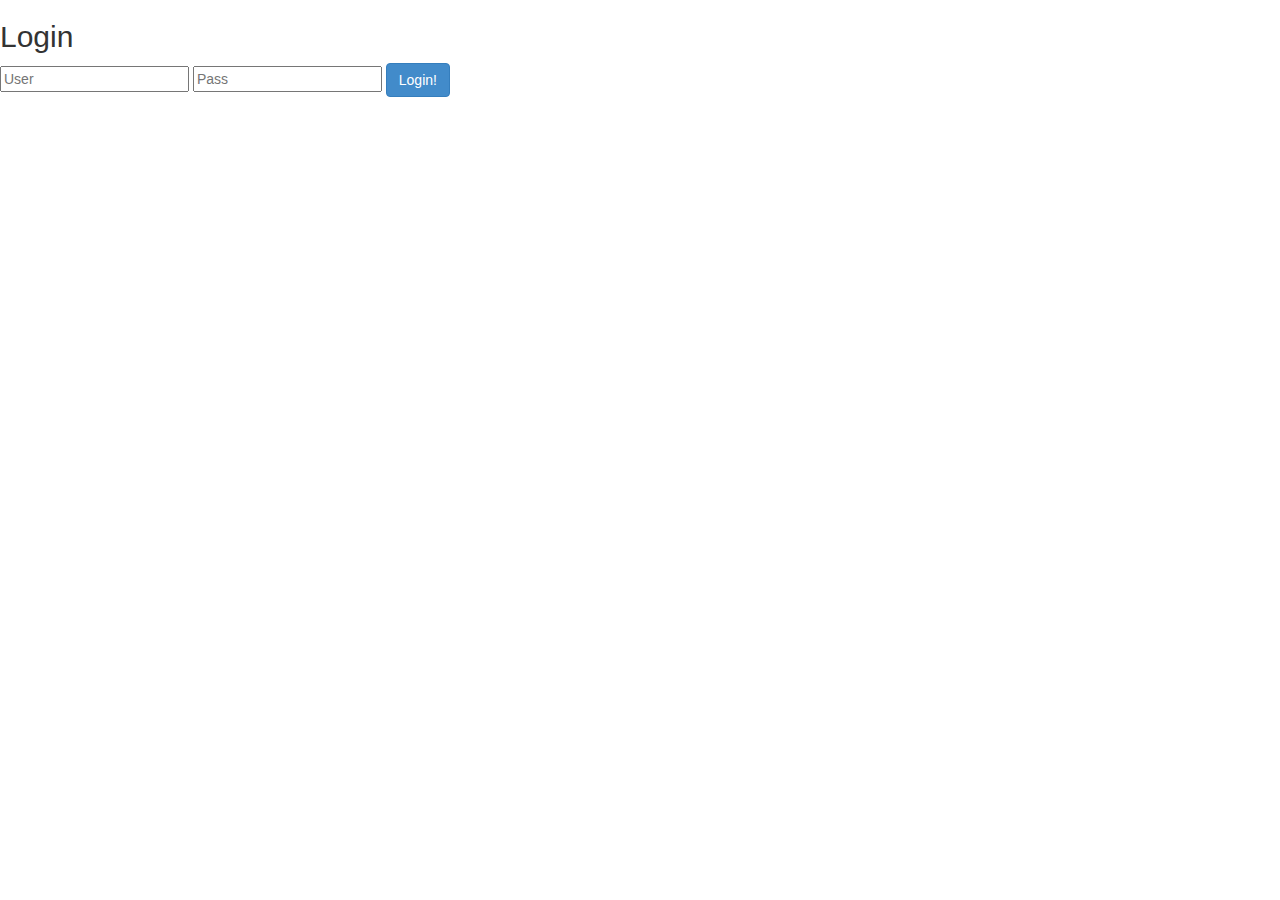
<file: index.html>
<!DOCTYPE html>
<html>
<head>
  <meta charset=utf-8 />
  <title></title>
  <!-- Latest compiled and minified CSS -->
  <link rel="stylesheet" href="css/bootstrap.css">
</head>
  <body>
  <form class="form-signin" role="form">
        <h2 class="form-signin-heading">Login</h2>
        <input id="name_input" type="text" placeholder="User">
        <input id="pass_input" type="text" placeholder="Pass">
        <button id="login_button" type="button" class="btn btn-primary"> Login! </button>
    </form>


    <ul id="datos"> </ul>
    <script type="text/javascript" src="js/jquery-2.1.0.min.js"></script> 
    <script type="text/javascript" src="js/app.js"></script> 
    <script type="text/javascript" src="js/user.js"></script> 
  </body>
</html>
</file>
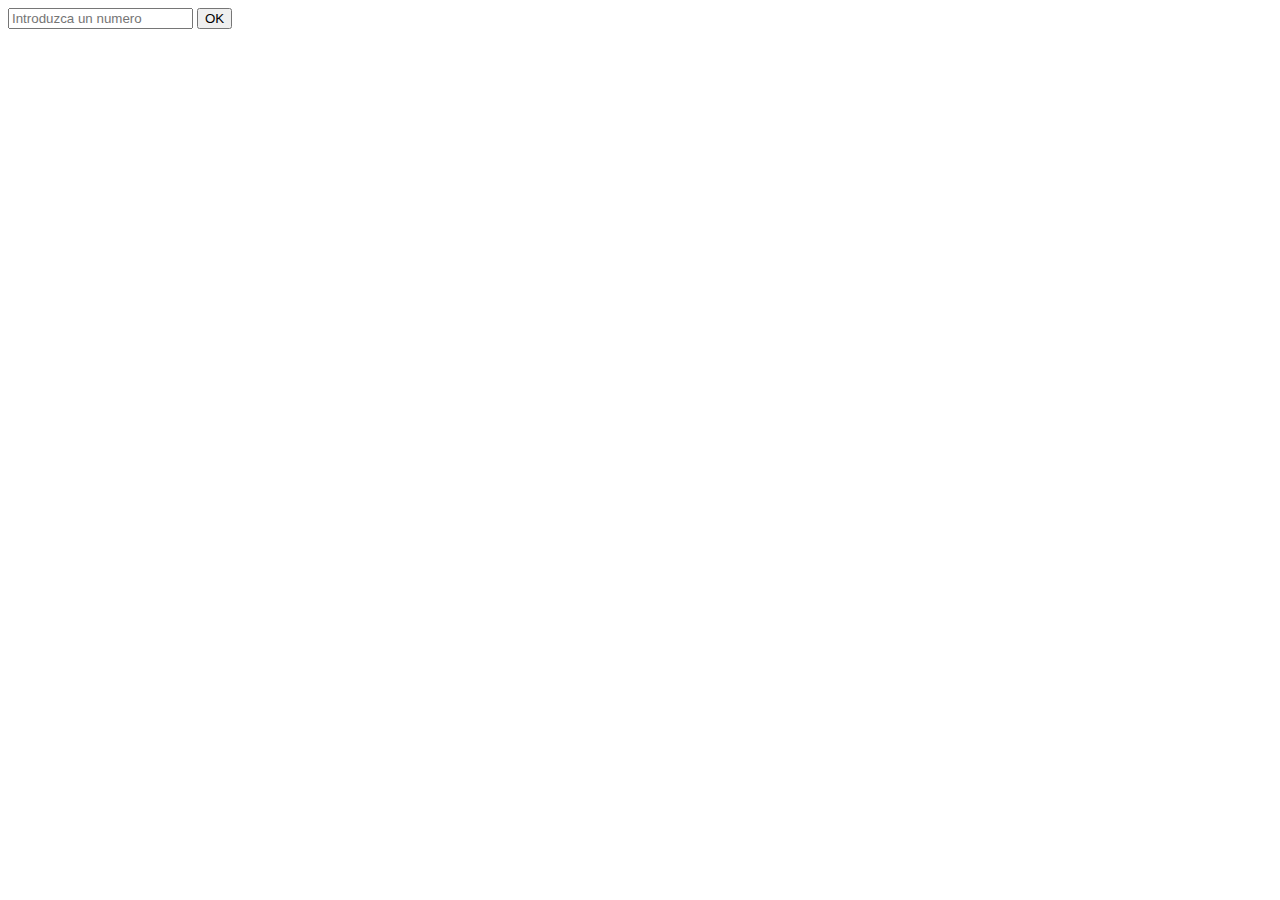
<file: introduzca.html>
<!DOCTYPE html>
<html>
<head>
	<meta charset=utf-8 />
	<title></title>
	<!--[if IE]>
		<script src="http://html5shiv.googlecode.com/svn/trunk/html5.js"></script>
	<![endif]-->
</head>
<body>
        <input id="input_texto" type="text" placeholder="Introduzca un numero">
        <button id="boton"> OK </button>

        <ul id="lista"> </ul>

<script type="text/javascript" src="js/leire.js"></script> 
</body>
</html>
</file>
